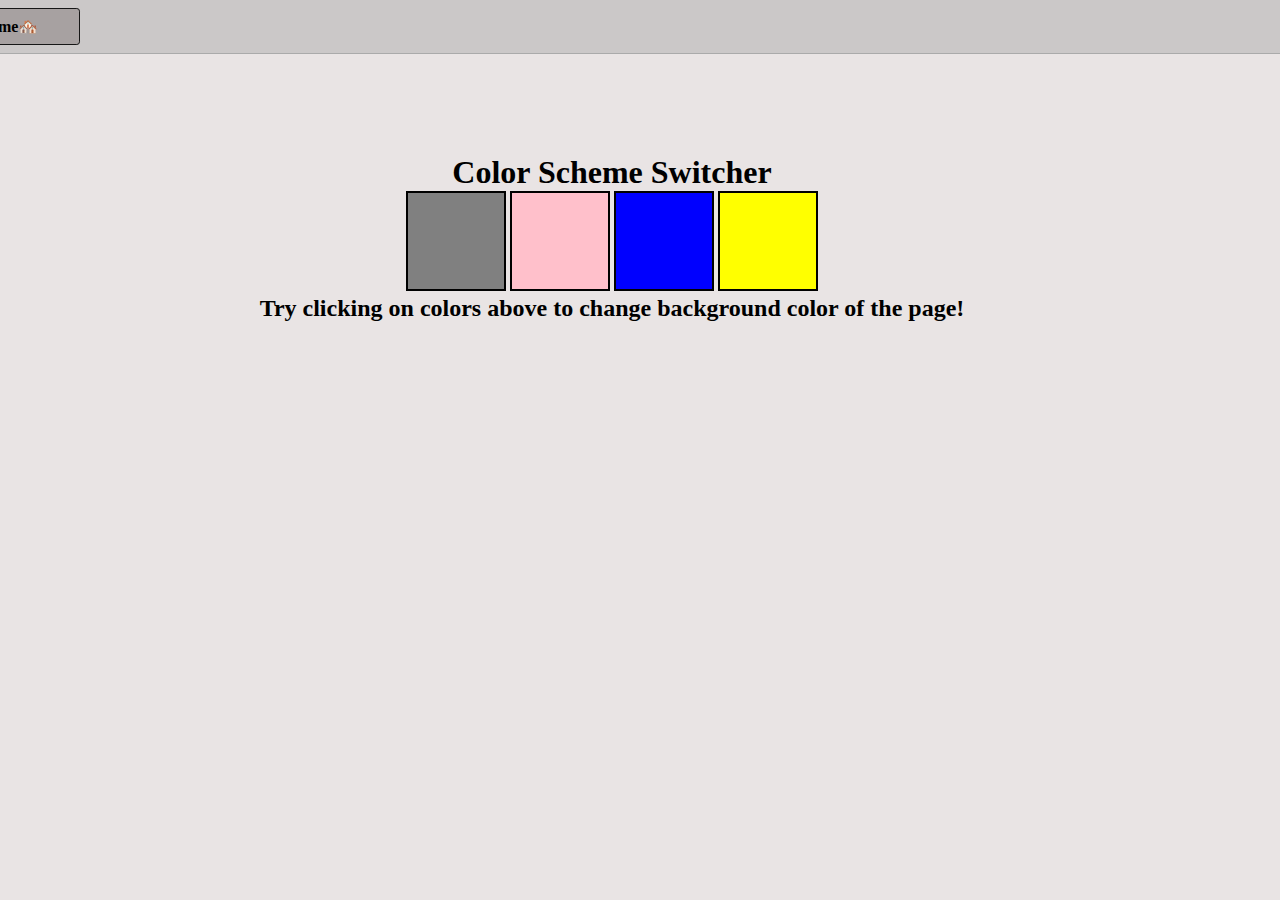
<file: color changer/index.html>
<!DOCTYPE html>
<html lang="en">
<head>
    <meta charset="UTF-8">
    <link rel="stylesheet" href="style.css"/>
    <meta name="viewport" content="width=device-width, initial-scale=1.0">
    <title>color changer</title>
</head>

<body>
    <nav>
        <a href="/" aria-current="page">Home🏘️</a>
    </nav>
   <div class="content">
    <h1>Color Scheme Switcher</h1>
    <span class="button" id="grey"></span>
    <span class="button" id="pink"></span>
    <span class="button" id="blue"></span>
    <span class="button" id="yellow"></span>
    <h2>Try clicking on colors above to change background color of the page!</h2>
   </div> 
   <script src="colorchanger.js"></script>
</body>
</html>
</file>
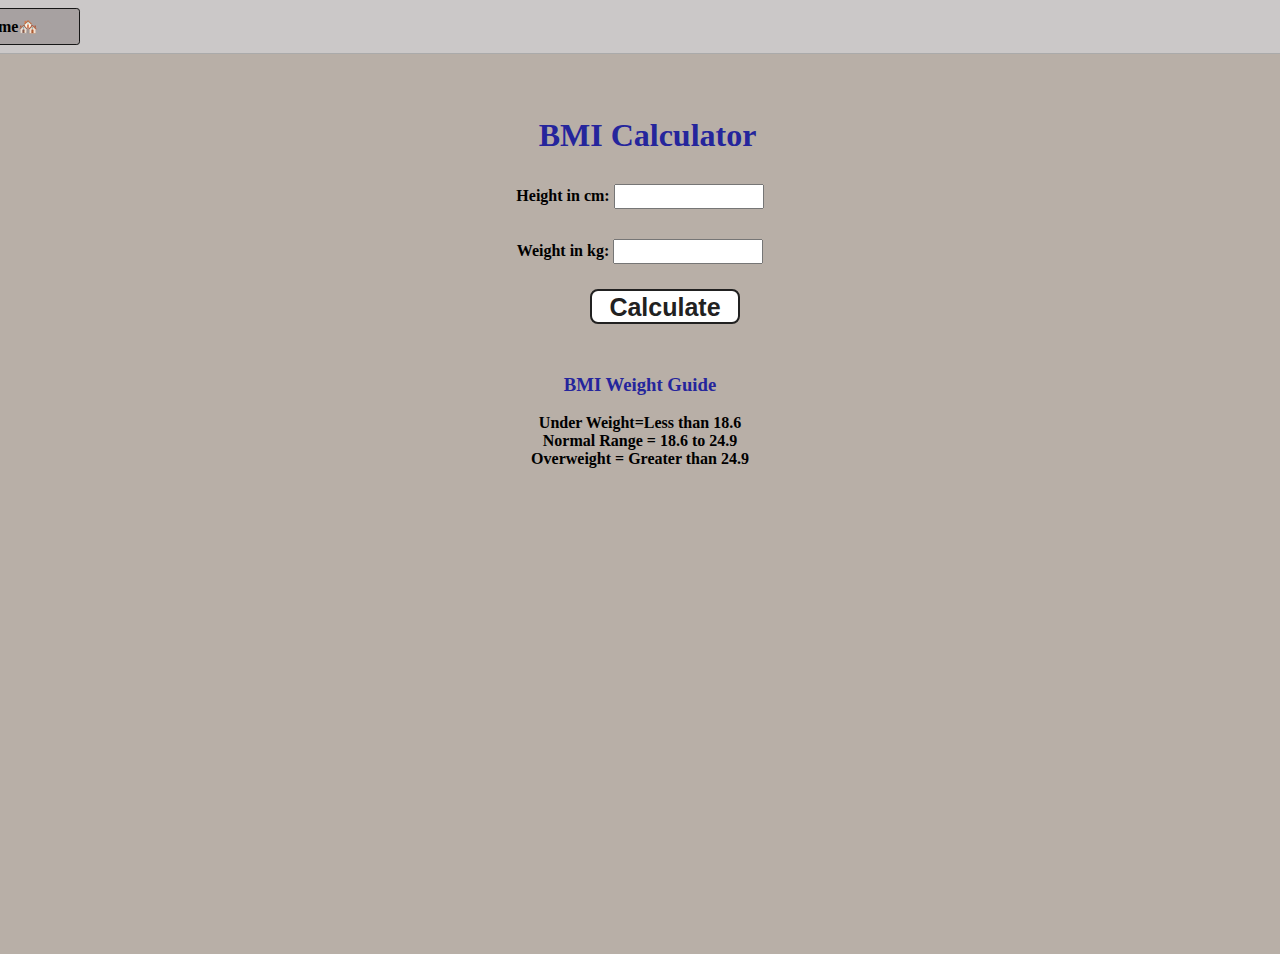
<file: bmi calc/index2.html>
<!DOCTYPE html>
<html lang="en">
<head>
    <meta charset="UTF-8">
    <meta name="viewport" content="width=device-width, initial-scale=1.0">
    <title >BMI Calculator</title>
    <link rel="stylesheet" href="style2.css"/>
</head>
<body>
    <nav>
        <a href="/" aria-current="page">Home🏘️</a>
        </nav>
   <div class="container">
    <h1 style="color: rgb(37, 37, 156);">BMI Calculator</h1>
    <form>
       <p><label>Height in cm: </label><input type="text" id="height"/></p> <!--label so that text pr click krna sa bhi input lele-->
        
        <p><label>Weight in kg: </label><input type="text" id="weight"/></p><!--input the weight and height-->
       
        <button>Calculate</button> 
        <div id="results"></div> <!--stores the result output from js-->
        <div id="weight-guide"> 
            <h3 style="color: rgb(37, 37, 156);">BMI Weight Guide</h3>
            <br>
            <p>Under Weight=Less than 18.6</p>
            <p>Normal Range = 18.6 to 24.9</p>
            <p>Overweight = Greater than 24.9</p>
        </div>
    </form>
   </div> 
   
   <script src="bmi.js"></script>
</body>
</html>
</file>
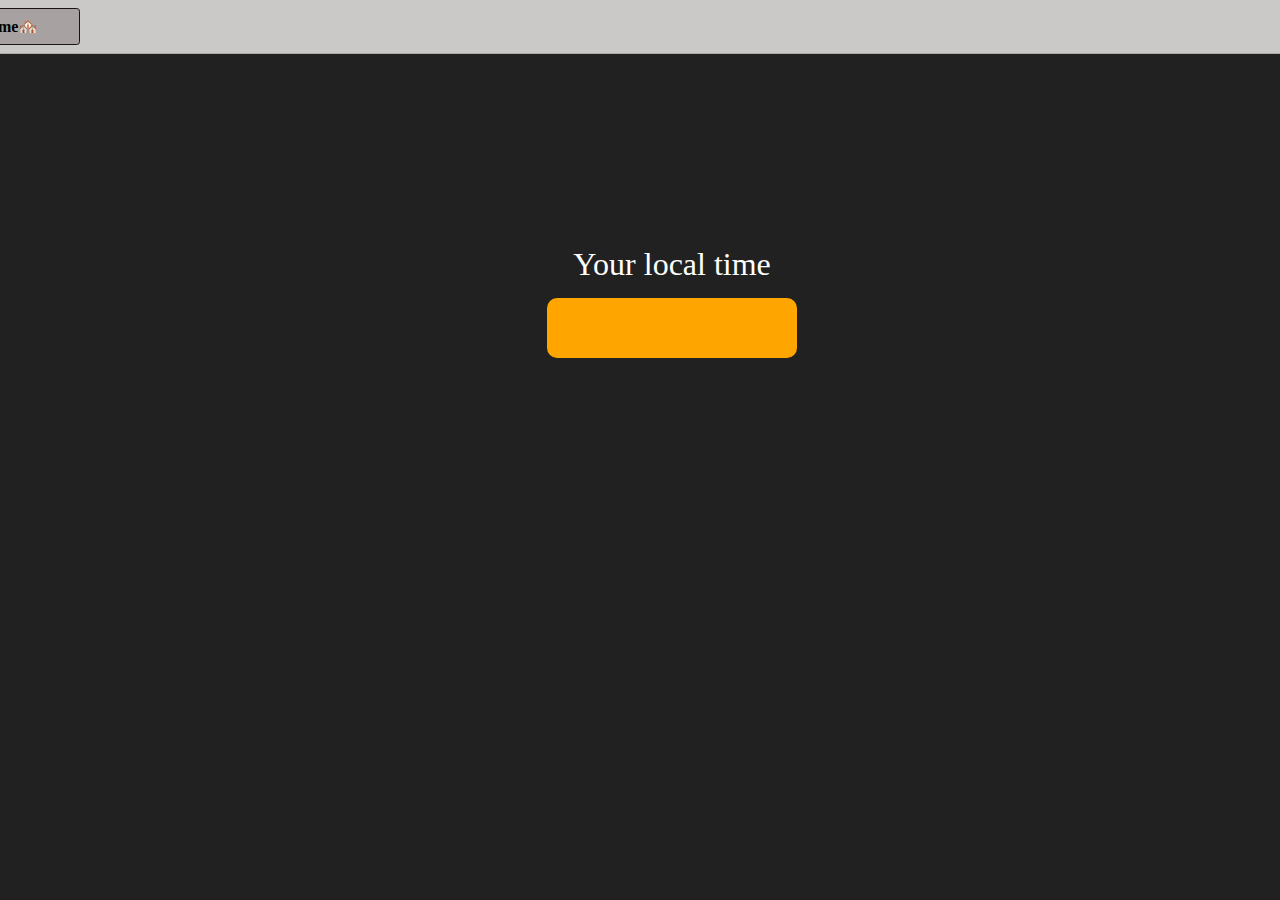
<file: clock/index3.html>
<!DOCTYPE html>
<html lang="en">
<head>
    <meta charset="UTF-8">
    <meta name="viewport" content="width=device-width, initial-scale=1.0">
    <title>DigitalClock</title>
    <link rel="stylesheet" href="style3.css"/>
</head>
<body>
    <nav>
        <a href="/" aria-current="page">Home🏘️</a>
        </nav>
    <div class="center"> <!--contains the text and time-->
        <div id="banner"><span>Your local time</span></div>
        <div id="clock"></div> <!--box for time-->
      </div>
    <script src="clock.js"></script>
</body>
</html>
</file>
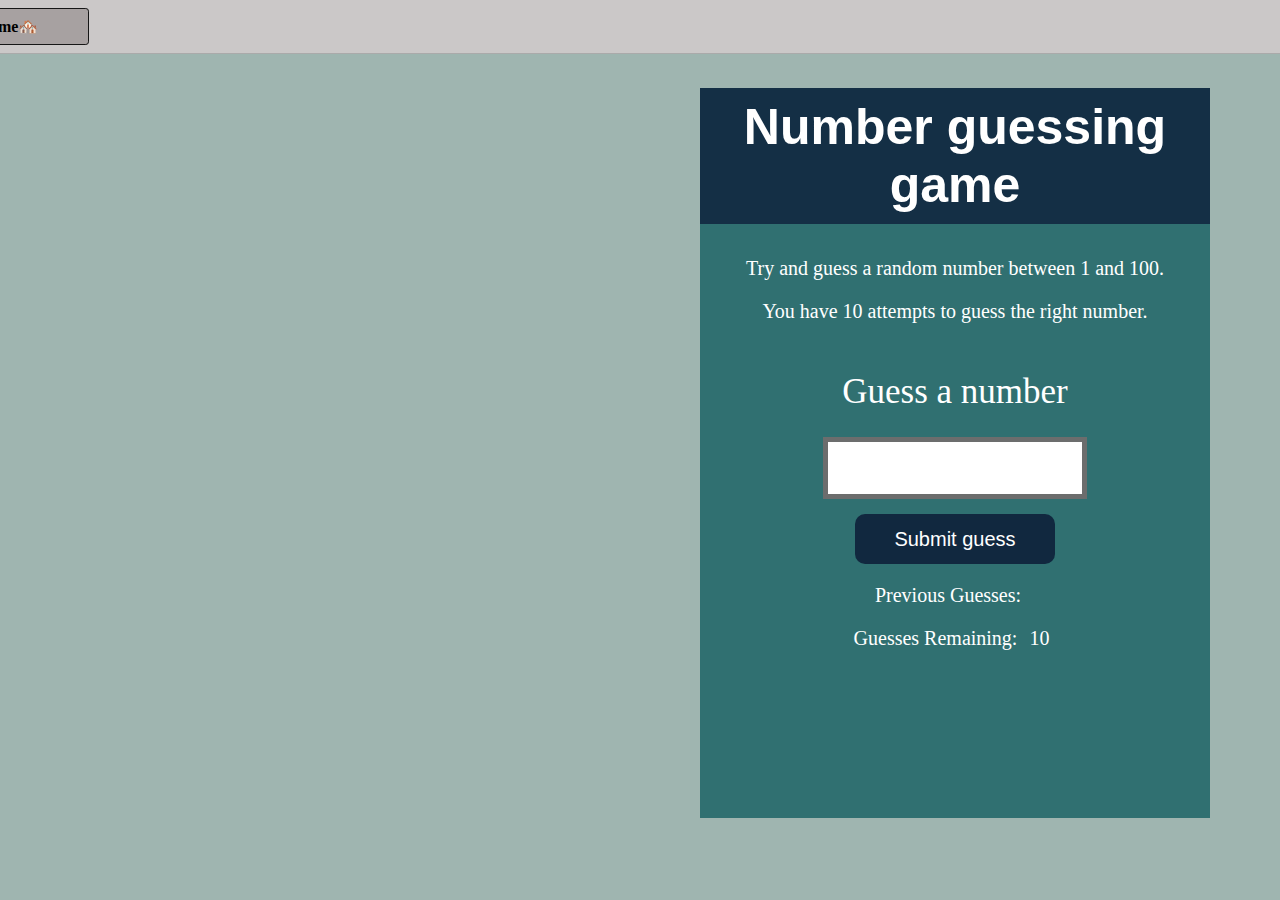
<file: guess the no/index4.html>
<!DOCTYPE html>
<html lang="en">
<head>
    <meta charset="UTF-8">
    <meta name="viewport" content="width=device-width, initial-scale=1.0">
    <title>guess</title>
    <link rel="stylesheet" href="style4.css">
</head>
<body style="background-color:rgb(159 181 176); color:#fff;">
    <nav>
        <a href="/" aria-current="page">Home🏘️</a>
        </nav>
      
      <div id="wrapper"> <!--box containing all elements-->
        <h1>Number guessing game</h1> <!--heading on top of box-->
      <p>Try and guess a random number between 1 and 100.</p>
      <p>You have 10 attempts to guess the right number.</p>
      </br>
          <form class="form"> <!--form for taking in number and submitting it-->
              <label2 for="guessField" id="guess">Guess a number</label> <!--title of form-->
              <input type="text" id="guessField" class="guessField"> <!--box taking input-->
              <input type="submit" id="subt" value="Submit guess" class="guessSubmit"> <!--button for submiting input-->
          </form>
  
          <div class="resultParas"><!--contains results of game-->
              <p >Previous Guesses: <span class="guesses"></span></p><!--displays array of all inputs until now-->
              <p >Guesses Remaining: <span class="lastResult">10</span></p><!--10 ma sa remaining chances display-->
              <p class="lowOrHi"></p><!--displays if our guess is too less than actual no or too more-->
          </div>
      </div>
      <script src="guess.js"></script>
  </body>
  </html>
</file>
<file: color changer/style.css>
*{
    margin: 0;
    padding: 0;
    box-sizing: border-box;
}
html,body{
    width: 100%;
    height: 100%;
    background-color: rgb(233 228 228);
   
}
nav { /*navbar containing home button*/
    display: flex;
    flex-wrap: wrap;
    align-items: center;
    justify-content: center;
    padding: 0.5rem;
    gap: 0.5rem;
    border-bottom: solid 1px #aaa;
    background-color:rgb(203 200 200);
    padding-right: 1700px;
  }
  
  nav a { /*link on navbar*/
    display: inline-block;
    min-width: 9rem;
    padding: 0.5rem;
    border-radius: 0.2rem;
    border: solid 1px rgb(22, 22, 22);
    text-align: center;
    text-decoration: none;
    color: #1b1b1b;
    font-family:Georgia, 'Times New Roman', Times, serif;
    font-weight: bolder;
  }
  
  nav a[aria-current='page'] {
    color: #000;
    background-color: #a7a1a1;
  }
  
  
span{
    display: block;
}
.content{
 margin: 100px;
 width: 80%;
 text-align: center;
align-items: center;
justify-content:space-evenly;
 
}

.button {
width: 100px;
height: 100px;
border: solid black 2px;
display:inline-block ;
}

#grey{
    background: grey;
}
#pink{
    background: pink;
}
#blue{
    background: blue;
}
#yellow{
    background: yellow;
}
</file>
<file: bmi calc/style2.css>
*{
    margin: 0;
    padding: 0;
    box-sizing: border-box;
}
html,body{
    width: 100%;
    height: 100%;
    justify-content: center;
}
.container {
    width: 100%;
    height: 100%;
    display:block; 
    text-align: center;
    justify-content: center;
    background-color:rgb(184 175 167);
    padding-top: 3%;
    
}
nav { /*navbar containing home button*/
  display: flex;
  flex-wrap: wrap;
  align-items: center;
  justify-content: center;
  padding: 0.5rem;
  gap: 0.5rem;
  border-bottom: solid 1px #aaa;
  background-color: rgb(203 200 200);
  padding-right: 1700px;
}

nav a { /*link on navbar*/
  display: inline-block;
  min-width: 9rem;
  padding: 0.5rem;
  border-radius: 0.2rem;
  border: solid 1px rgb(22, 22, 22);
  text-align: center;
  text-decoration: none;
  color: #1b1b1b;
  font-family:Georgia, 'Times New Roman', Times, serif;
  font-weight: bolder;
}

nav a[aria-current='page'] {
  color: #000;
  background-color: #a7a1a1;
}

  p{
    font-size: medium;
    font-family: Georgia, 'Times New Roman', Times, serif;
    font-weight: bold;
  }
  #height,
  #weight {
    width: 150px;
    height: 25px;
    margin-top: 30px;
    

  }
 
  #weight-guide {
    margin: 50px;
  }
  
  #results {
    font-size: 20px;
    margin-left: 90px;
    margin-top: 20px;
    color: rgb(37, 34, 34);
    font-weight: bold;
    font-family: Arial, Helvetica, sans-serif;
  }
  
  button {
    width: 150px;
    height: 35px;
    margin-left: 50px;
    margin-top: 25px;
    background-color: #fff;
    padding: 1px 30px;
    border-radius: 8px;
    color: #212121;
    text-decoration: none;
    border: 2px solid #212121;
    font-size: 25px;
    font-weight: bold;
    padding: 2px 2px 2px 2px;
    
  }
  
  h1 {
    padding-left: 15px;
    padding-top: 25px;
    
  }
</file>
<file: clock/style3.css>
*{
  margin: 0;
  padding: 0;
  box-sizing: border-box;
}
html,body{
  width: 100%;
  height: 100%;
 
}
body {
    background-color: #212121;
    color: #fff;
  }
  .center {
    display: flex;
    margin-top: 15%;
    margin-left: 5%;
    justify-content: center;
    align-items: center;
    flex-direction: column;
    font-size: xx-large;
    font-family: ui-monospace;
  }

  
  #clock {
    font-size: 25px;
    background-color: orange;
    padding: 10px 50px;
    margin-top: 15px;
    border-radius: 10px;
    height: 60px;
    width: 250px;
    align-items: center;
   
  }
  nav { /*navbar containing home button*/
    display: flex;
    flex-wrap: wrap;
    align-items: center;
    justify-content: center;
    padding: 0.5rem;
    gap: 0.5rem;
    border-bottom: solid 1px #aaa;
    background-color: rgb(203 200 200);
    padding-right: 1700px;
  }
  
  nav a { /*link on navbar*/
    display: inline-block;
    min-width: 9rem;
    padding: 0.5rem;
    border-radius: 0.2rem;
    border: solid 1px rgb(22, 22, 22);
    text-align: center;
    text-decoration: none;
    color: #1b1b1b;
    font-family:Georgia, 'Times New Roman', Times, serif;
    font-weight: bolder;
  }
  
  nav a[aria-current='page'] {
    color: #000;
    background-color: #a7a1a1;
  }
</file>
<file: guess the no/style4.css>
html {
    font-family: sans-serif;
  }
  
  body { /*background*/
    width: 100%;
    max-width: 100%;
    min-width: 100%;
    margin: 0 auto;
   
  }
  
  .lastResult { /*remaining chances*/
    color: white;
    padding: 7px;
  }
  
  
button { /*start new game vala button which comes after 10 guesses*/
    
    
    width: 250px;
    height: 50px;
    border-radius: 25px;
    border-style: none;
    margin-top: 20px;
    font-size: 10px;
    background-color: #11283f;
    
  }
  .guesses { /*list of inputs*/
    color: white;
    padding: 7px;
    font-family: cursive;
  }
  
 
  
  #subt {  /*submit button*/
    background-color:#11283f;
    color: #ffffff;
    width: 200px;
    height: 50px;
    border-radius: 10px;
    font-size: 20px;
    border-style: none;
    margin-top: 3%;
   
  }
  
  #guessField {  /*box taking input*/
    color: #000;
    width: 250px;
    height: 50px;
    font-size: 30px;
    border-style: none;
    margin-top: 25px;
     margin-right: 50px;
     margin-left: 50px; 
    border: 5px solid #6c6d6d;
    text-align: center;
  }
  
  #guess { /*guess a num text*/
    font-size: 35px;
    margin-top: 50px;
    color: #fff;
    font-family: Georgia, 'Times New Roman', Times, serif;
  }
  
  
  #wrapper { /*box in center of page*/
    box-sizing: border-box;
    text-align: center;
    width: 510px;
    height: 730px;
    background-color: rgb(48 112 113);
    color: #fff;
    font-size: 25px;
    margin-left: 700px;
  }
  nav { /*navbar containing home button*/
    display: flex;
    flex-wrap: wrap;
    align-items: center;
    justify-content: center;
    padding: 0.5rem;
    gap: 0.5rem;
    border-bottom: solid 1px #aaa;
    background-color:rgb(203 200 200);
    padding-right: 1700px;
  }
  
  nav a { /*link on navbar*/
    display: inline-block;
    min-width: 9rem;
    padding: 0.5rem;
    border-radius: 0.2rem;
    border: solid 1px rgb(22, 22, 22);
    text-align: center;
    text-decoration: none;
    color: #1b1b1b;
    font-family:Georgia, 'Times New Roman', Times, serif;
    font-weight: bolder;
  }
  
  nav a[aria-current='page'] {
    color: #000;
    background-color: #a7a1a1;
  }
  
  h1 { /*heading on top*/
    background-color:  rgb(20 47 69);
    padding-block: 10px;
    color: #fff;
    text-align: center;
  }
  
  p {  /*all text*/
    font-size: 20px;
    text-align: center;
    font-family: cursive;
  }
  h2{
    color: #05292e;
  }
</file>
